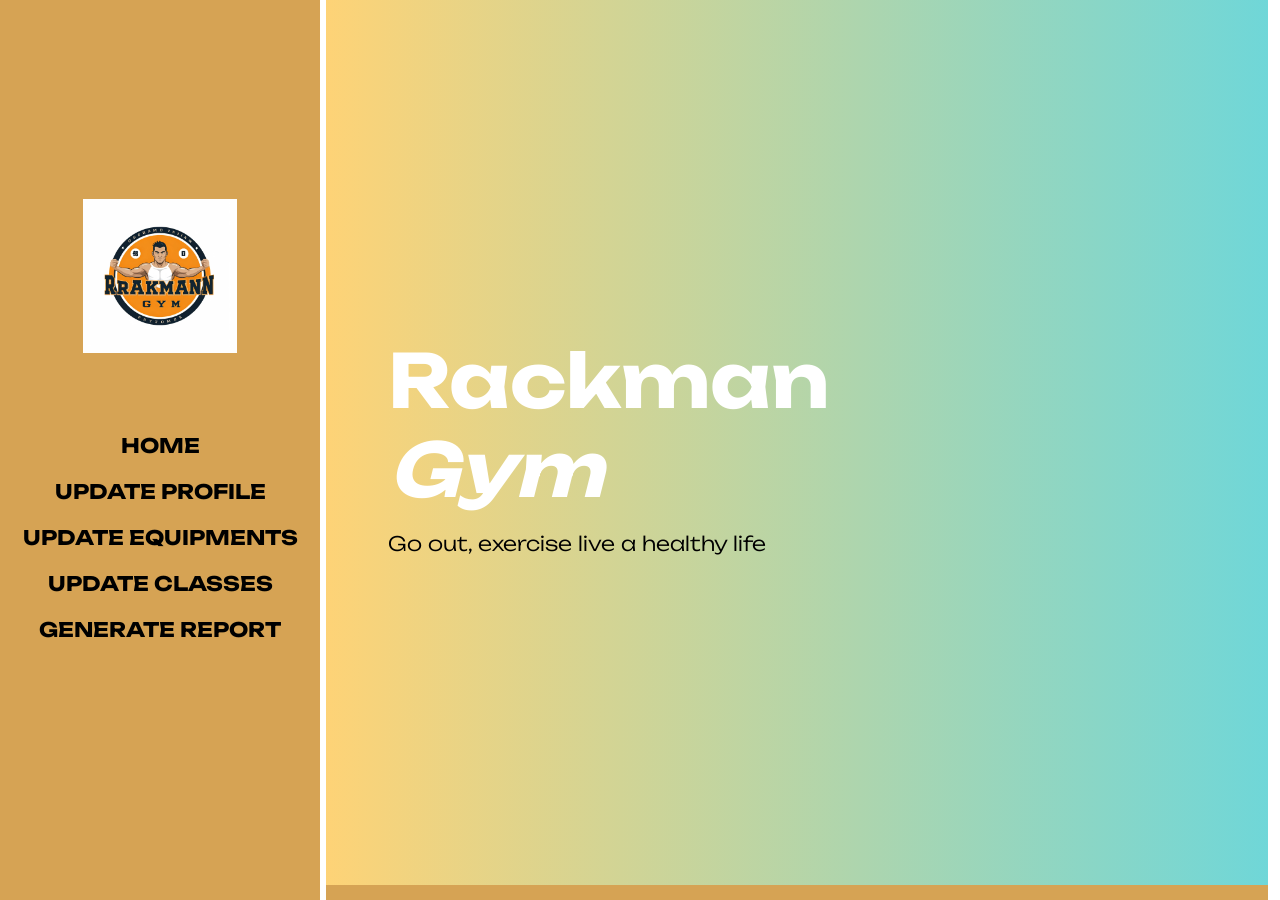
<file: src/main/resources/static/index.html>
<!doctype html>
<html lang="en">
    <head>
        <meta charset="utf-8">
        <meta name="viewport" content="width=device-width, initial-scale=1">

        <meta name="description" content="">
        <meta name="author" content="">

        <title>Gentlemen's Barber Shop - HTML CSS Template</title>

        <!-- CSS FILES -->        
        <link rel="preconnect" href="https://fonts.googleapis.com">
        
        <link rel="preconnect" href="https://fonts.gstatic.com" crossorigin>

        <link href="https://fonts.googleapis.com/css2?family=Unbounded:wght@300;500&display=swap" rel="stylesheet">

        <link href="css/bootstrap.min.css" rel="stylesheet">

        <link href="css/bootstrap-icons.css" rel="stylesheet">

        <link href="css/templatemo-barber-shop.css" rel="stylesheet">

<!--

TemplateMo 585 Barber Shop

https://templatemo.com/tm-585-barber-shop

-->
    </head>
    
    <body>
        <div id="home" style="display: block;">
        <div class="container-fluid">
            <div class="row">

                <button class="navbar-toggler d-md-none collapsed" type="button" data-bs-toggle="collapse" data-bs-target="#sidebarMenu" aria-controls="sidebarMenu" aria-expanded="false" aria-label="Toggle navigation">
                    <span class="navbar-toggler-icon"></span>
                </button>

                <nav id="sidebarMenu" class="col-md-4 col-lg-3 d-md-block sidebar collapse p-0">

                    <div class="position-sticky sidebar-sticky d-flex flex-column justify-content-center align-items-center">
                        <a class="navbar-brand" href="index.html">
                            <img src="images/rackman.jpg" class="logo-image img-fluid" align="">
                        </a>

                        <ul class="nav flex-column">
                            <li class="nav-item">
                                <a class="nav-link click-scroll" href="index.html">Home</a>
                            </li>

                            <li class="nav-item">
                                <a class="nav-link click-scroll" href="UpdateProfile1.html">Update Profile</a>
                            </li>

                            <li class="nav-item">
                                <a class="nav-link click-scroll" href="updateEquipment.html">Update Equipments</a>
                            </li>

                            <li class="nav-item">
                                <a class="nav-link click-scroll" href="updateClasses.html">Update Classes</a>
                            </li>

                            <li class="nav-item">
                                <a class="nav-link click-scroll" href="#section_5">Generate Report</a>
                            </li>
                        </ul>
                    </div>
                </nav>
                
               <div id="right" style="display: block;">
                 <div class="col-md-8 ms-sm-auto col-lg-9 p-0">
                    <section class="hero-section d-flex justify-content-center align-items-center" id="section_1">

                            <div class="container">
                                <div class="row">

                                    <div class="col-lg-8 col-12">
                                        <h1 class="text-white mb-lg-3 mb-4"><strong>Rackman <em>Gym</em></strong></h1>
                                        <p class="text-black">Go out, exercise live a healthy life</p>
                                        <br>
                                        <!--<a class="btn custom-btn custom-border-btn custom-btn-bg-white smoothscroll me-2 mb-2" href="#section_2">About Us</a>

                                        <a class="btn custom-btn smoothscroll mb-2" href="#section_3">What we do</a>-->
                                    </div>
                                </div>
                            </div>
                        </div>
                    </div>
                        <!--
                            <div class="custom-block d-lg-flex flex-column justify-content-center align-items-center">
                                <img src="images/vintage-chair-barbershop.jpg" class="custom-block-image img-fluid" alt="">

                                <h4><strong class="text-white">Hurry Up! Get good haircut.</strong></h4>

                                <a href="#booking-section" class="smoothscroll btn custom-btn custom-btn-italic mt-3">Book a seat</a>
                            </div>-->
                    </section>
        </div>
    </div>
</div>


                 <!--<div class="container">
                         <div class="row">

                            <div class="col-lg-12 col-12 mx-auto">
                                    <h2 class="mb-4">Update Profiles</h2>

                                    <div class="border-bottom pb-3 mb-5">
                                        <p>This page is dedicated to updating profile of either a member, trainer or manager </p>
                                    </div>
                                </div>

                                    <h6 class="mb-5">Meet Babers</h6>

                                        <div class="col-lg-5 col-12 custom-block-bg-overlay-wrap me-lg-5 mb-5 mb-lg-0">
                                            <img src="images/barber/portrait-male-hairdresser-with-scissors.jpg" class="custom-block-bg-overlay-image img-fluid" alt="">

                                            <div class="team-info d-flex align-items-center flex-wrap">
                                                <p class="mb-0">Redo</p>

                                                <ul class="social-icon ms-auto">
                                                    <li class="social-icon-item">
                                                        <a href="#" class="social-icon-link bi-facebook">
                                                        </a>
                                                    </li>

                                                    <li class="social-icon-item">
                                                        <a href="#" class="social-icon-link bi-instagram">
                                                        </a>
                                                    </li>

                                                    <li class="social-icon-item">
                                                        <a href="#" class="social-icon-link bi-whatsapp">
                                                        </a>
                                                    </li>
                                                </ul>
                                            </div>
                                        </div>

                                        <div class="col-lg-5 col-12 custom-block-bg-overlay-wrap mt-4 mt-lg-0 mb-5 mb-lg-0">
                                            <img src="images/barber/portrait-mid-adult-bearded-male-barber-with-folded-arms.jpg" class="custom-block-bg-overlay-image img-fluid" alt="">

                                            <div class="team-info d-flex align-items-center flex-wrap">
                                                <p class="mb-0">Sam</p>

                                                <ul class="social-icon ms-auto">
                                                    <li class="social-icon-item">
                                                        <a href="#" class="social-icon-link bi-facebook">
                                                        </a>
                                                    </li>

                                                    <li class="social-icon-item">
                                                        <a href="#" class="social-icon-link bi-instagram">
                                                        </a>
                                                    </li>
                                                </ul>
                                            </div>
                                </div>

                            </div>
                        </div>
                    -->
                    </section>
                </div>
                
                    

            <!--   
                    <section class="featured-section section-padding">
                        <div class="section-overlay"></div>

                        <div class="container">
                            <div class="row">

                                <div class="col-lg-10 col-12 mx-auto">
                                    <h2 class="mb-3">Get 32% Discount</h2>

                                    <p>on every second week of the month</p>

                                    <strong>Promo Code: BarBerMo</strong>
                                </div>

                            </div>
                        </div>
                    </section>
                -->

    </div><!--
                    <section class="services-section section-padding" id="section_3">
                        <div class="container">
                            <div class="row">

                                <div class="col-lg-12 col-12">
                                    <h2 class="mb-5">Services</h2>
                                </div>

                                <div class="col-lg-6 col-12 mb-4">
                                    <div class="services-thumb">
                                        <img src="images/services/woman-cutting-hair-man-salon.jpg" class="services-image img-fluid" alt="">

                                        <div class="services-info d-flex align-items-end">
                                            <h4 class="mb-0">Hair cut</h4>

                                            <strong class="services-thumb-price">$36.00</strong>
                                        </div>
                                    </div>
                                </div>

                                <div class="col-lg-6 col-12 mb-4">
                                    <div class="services-thumb">
                                        <img src="images/services/hairdresser-grooming-their-client.jpg" class="services-image img-fluid" alt="">

                                        <div class="services-info d-flex align-items-end">
                                            <h4 class="mb-0">Washing</h4>

                                            <strong class="services-thumb-price">$25.00</strong>
                                        </div>
                                    </div>
                                </div>

                                <div class="col-lg-6 col-12 mb-4 mb-lg-0">
                                    <div class="services-thumb">
                                        <img src="images/services/hairdresser-grooming-client.jpg" class="services-image img-fluid" alt="">

                                        <div class="services-info d-flex align-items-end">
                                            <h4 class="mb-0">Shaves</h4>

                                            <strong class="services-thumb-price">$30.00</strong>
                                        </div>
                                    </div>
                                </div>

                                <div class="col-lg-6 col-12">
                                    <div class="services-thumb">
                                        <img src="images/services/boy-getting-haircut-salon-front-view.jpg" class="services-image img-fluid" alt="">

                                        <div class="services-info d-flex align-items-end">
                                            <h4 class="mb-0">Kids</h4>

                                            <strong class="services-thumb-price">$25.00</strong>
                                        </div>
                                    </div>
                                </div>

                            </div>
                        </div>
                    </section>

                    <section class="booking-section section-padding" id="booking-section">
                    <div class="container">
                        <div class="row">

                            <div class="col-lg-10 col-12 mx-auto">
                                <form action="#" method="post" class="custom-form booking-form" id="bb-booking-form" role="form">
                                    <div class="text-center mb-5">
                                        <h2 class="mb-1">Book a seat</h2>

                                        <p>Please fill out the form and we get back to you</p>
                                    </div>

                                    <div class="booking-form-body">
                                        <div class="row">

                                            <div class="col-lg-6 col-12">
                                                <input type="text" name="bb-name" id="bb-name" class="form-control" placeholder="Full name" required>
                                            </div>

                                            <div class="col-lg-6 col-12">
                                                <input type="tel" class="form-control" name="bb-phone" placeholder="Mobile 010-020-0340" pattern="[0-9]{3}-[0-9]{3}-[0-9]{4}" required="">
                                            </div>
                                        
                                            <div class="col-lg-6 col-12">
                                                <input class="form-control" type="time" name="bb-time" value="18:30" />
                                            </div>

                                            <div class="col-lg-6 col-12">
                                                <select class="form-select form-control" name="bb-branch" id="bb-branch" aria-label="Default select example">
                                                    <option selected="">Select Branches</option>
                                                    <option value="Grünberger">Grünberger</option>
                                                    <option value="Behrenstraße">Behrenstraße</option>
                                                    <option value="Weinbergsweg">Weinbergsweg</option>
                                                </select>

                                            </div>
                                            <div class="col-lg-6 col-12">
                                                <input type="date" name="bb-date" id="bb-date" class="form-control" placeholder="Date" required>
                                            </div>

                                            <div class="col-lg-6 col-12">
                                                <input type="number" name="bb-number" id="bb-number" class="form-control" placeholder="Number of People" required>
                                            </div>
                                        </div>

                                        <textarea name="bb-message" rows="3" class="form-control" id="bb-message" placeholder="Comment (Optionals)"></textarea>

                                        <div class="col-lg-4 col-md-10 col-8 mx-auto">
                                            <button type="submit" class="form-control">Submit</button>
                                        </div>
                                    </div>
                                </form>
                        </div>
                    </div>
                </section>


                    <section class="price-list-section section-padding" id="section_4">
                        <div class="container">
                            <div class="row">

                                <div class="col-lg-8 col-12">
                                    <div class="price-list-thumb-wrap">
                                        <div class="mb-4">
                                            <h2 class="mb-2">Price List</h2>

                                            <strong>Starting at $25</strong>
                                        </div>

                                        <div class="price-list-thumb">
                                            <h6 class="d-flex">
                                                Haircut
                                                <span class="price-list-thumb-divider"></span>

                                                <strong>$32.00</strong>
                                            </h6>
                                        </div>

                                        <div class="price-list-thumb">
                                            <h6 class="d-flex">
                                                Beard Trim
                                                <span class="price-list-thumb-divider"></span>

                                                <strong>$26.00</strong>
                                            </h6>
                                        </div>

                                        <div class="price-list-thumb">
                                            <h6 class="d-flex">
                                                Razor Cut
                                                <span class="price-list-thumb-divider"></span>

                                                <strong>$36.00</strong>
                                            </h6>
                                        </div>

                                        <div class="price-list-thumb">
                                            <h6 class="d-flex">
                                                Shaves
                                                <span class="price-list-thumb-divider"></span>

                                                <strong>$30.00</strong>
                                            </h6>
                                        </div>

                                        <div class="price-list-thumb">
                                            <h6 class="d-flex">
                                                Styling / Color
                                                <span class="price-list-thumb-divider"></span>

                                                <strong>$25.00</strong>
                                            </h6>
                                        </div>
                                    </div>
                                </div>

                                <div class="col-lg-4 col-12 custom-block-bg-overlay-wrap mt-5 mb-5 mb-lg-0 mt-lg-0 pt-3 pt-lg-0">
                                    <img src="images/vintage-chair-barbershop.jpg" class="custom-block-bg-overlay-image img-fluid" alt="">
                                </div>

                            </div>
                        </div>
                    </section>


                <section class="contact-section" id="section_5">
                    <div class="section-padding section-bg">
                        <div class="container">
                            <div class="row">   

                                <div class="col-lg-8 col-12 mx-auto">
                                    <h2 class="text-center">Say hello</h2>
                                </div>
                            </div>
                        </div>
                    </div>

                    <div class="section-padding">
                        <div class="container">
                            <div class="row">

                                <div class="col-lg-6 col-12">
                                    <h5 class="mb-3"><strong>Contact</strong> Information</h5>

                                    <p class="text-white d-flex mb-1">
                                        <a href="tel: 120-240-3600" class="site-footer-link">
                                            (+49) 
                                            120-240-3600
                                        </a>
                                    </p>

                                    <p class="text-white d-flex">
                                        <a href="mailto:info@yourgmail.com" class="site-footer-link">
                                            hello@barber.beauty
                                        </a>
                                    </p>

                                    <ul class="social-icon">
                                        <li class="social-icon-item">
                                            <a href="#" class="social-icon-link bi-facebook">
                                            </a>
                                        </li>
            
                                        <li class="social-icon-item">
                                            <a href="#" class="social-icon-link bi-twitter">
                                            </a>
                                        </li>
            
                                        <li class="social-icon-item">
                                            <a href="#" class="social-icon-link bi-instagram">
                                            </a>
                                        </li>

                                        <li class="social-icon-item">
                                            <a href="#" class="social-icon-link bi-youtube">
                                            </a>
                                        </li>

                                        <li class="social-icon-item">
                                            <a href="#" class="social-icon-link bi-whatsapp">
                                            </a>
                                        </li>
                                    </ul>
                                </div>

                                <div class="col-lg-5 col-12 contact-block-wrap mt-5 mt-lg-0 pt-4 pt-lg-0 mx-auto">
                                    <div class="contact-block">
                                        <h6 class="mb-0">
                                            <i class="custom-icon bi-shop me-3"></i>

                                            <strong>Open Daily</strong>

                                            <span class="ms-auto">10:00 AM - 8:00 PM</span>
                                        </h6>
                                    </div>
                                </div>

                                <div class="col-lg-12 col-12 mx-auto mt-5 pt-5">
                                    <iframe class="google-map" src="https://www.google.com/maps/embed?pb=!1m18!1m12!1m3!1d7702.122299518348!2d13.396786616231472!3d52.531268574169616!2m3!1f0!2f0!3f0!3m2!1i1024!2i768!4f13.1!3m3!1m2!1s0x47a85180d9075183%3A0xbba8c62c3dc41a7d!2sBarbabella%20Barbershop!5e1!3m2!1sen!2sth!4v1673886261201!5m2!1sen!2sth" width="100%" height="300" style="border:0;" allowfullscreen="" loading="lazy" referrerpolicy="no-referrer-when-downgrade"></iframe>
                                </div>

                            </div>
                        </div>
                    </div>
                </section>

                <footer class="site-footer">
                    <div class="container">
                        <div class="row">

                            <div class="col-lg-12 col-12">
                                <h4 class="site-footer-title mb-4">Our Branches</h4>
                            </div>

                            <div class="col-lg-4 col-md-6 col-11">
                                <div class="site-footer-thumb">
                                    <strong class="mb-1">Grünberger</strong>

                                    <p>Grünberger Str. 31, 10245 Berlin, Germany</p>
                                </div>
                            </div>

                            <div class="col-lg-4 col-md-6 col-11">
                                <div class="site-footer-thumb">
                                    <strong class="mb-1">Behrenstraße</strong>

                                    <p>Behrenstraße 27, 10117 Berlin, Germany</p>
                                </div>
                            </div>

                            <div class="col-lg-4 col-md-6 col-11">
                                <strong class="mb-1">Weinbergsweg</strong>

                                <p>Weinbergsweg 23, 10119 Berlin, Germany</p>
                            </div>
                        </div>
                    </div>

                    <div class="site-footer-bottom">
                        <div class="container">
                            <div class="row align-items-center">

                                <div class="col-lg-8 col-12 mt-4">
                                    <p class="copyright-text mb-0">Copyright © 2036 Barber Shop 
                                    - Design: <a href="https://templatemo.com" rel="nofollow" target="_blank">TemplateMo</a></p>
                                </div>

                                <div class="col-lg-2 col-md-3 col-3 mt-lg-4 ms-auto">
                                    <a href="#section_1" class="back-top-icon smoothscroll" title="Back Top">
                                        <i class="bi-arrow-up-circle"></i>
                                    </a>
                                </div>

                            </div>
                        </div>
                    </div>
                </footer>
            </div>
-->
        <!-- JAVASCRIPT FILES --><!--
        <script src="js/jquery.min.js"></script>
        <script src="js/bootstrap.min.js"></script>
        <script src="js/click-scroll.js"></script>
        <script src="js/custom.js"></script>
    -->
    </body>
</html>
</file>
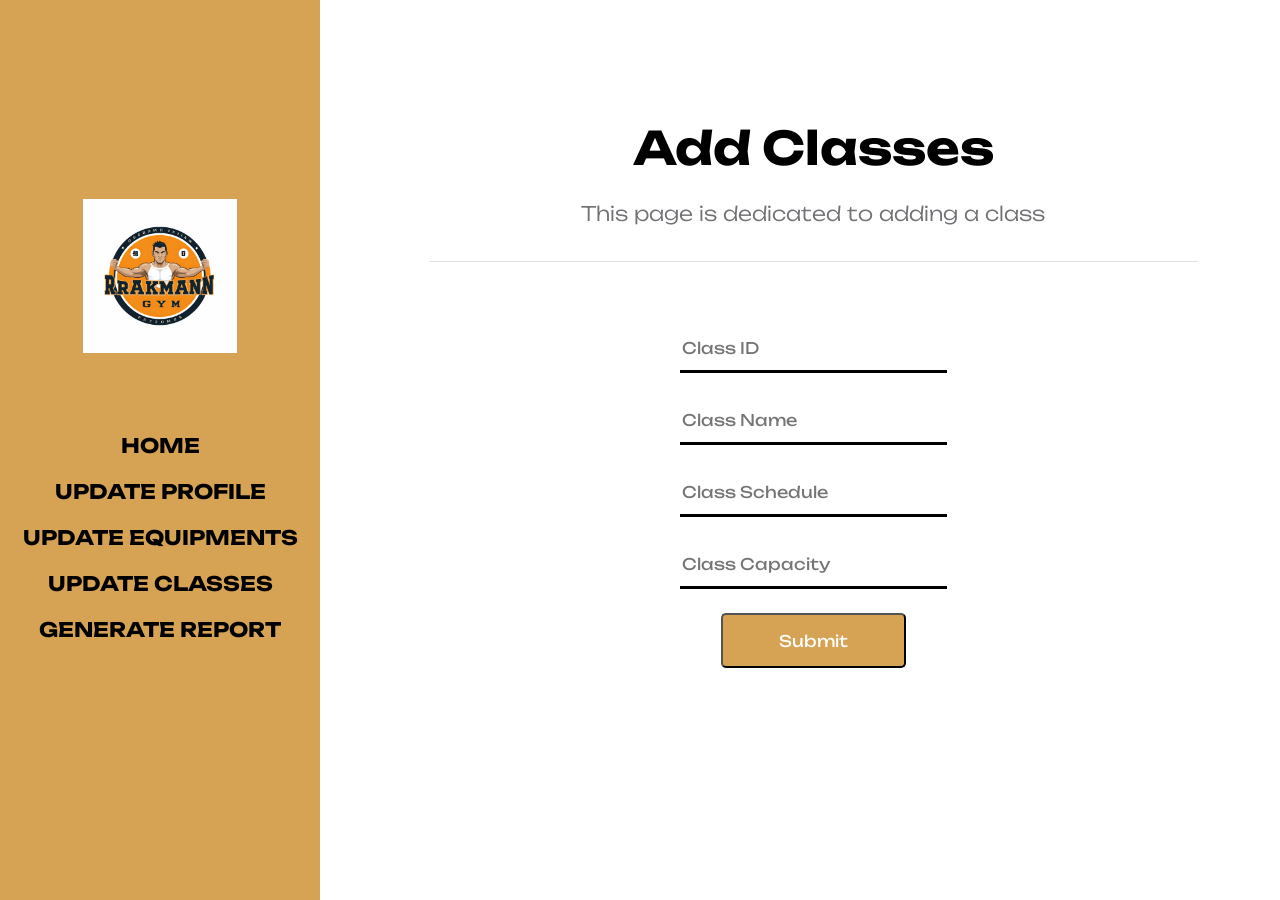
<file: src/main/resources/static/addClass.html>
<!DOCTYPE html>
<html lang="en">
<head>
    <meta charset="UTF-8">
    <meta name="viewport" content="width=device-width, initial-scale=1.0">
    <title>Document</title>
    <link rel="preconnect" href="https://fonts.googleapis.com">
        
        <link rel="preconnect" href="https://fonts.gstatic.com" crossorigin>

        <link href="https://fonts.googleapis.com/css2?family=Unbounded:wght@300;500&display=swap" rel="stylesheet">

        <link href="css/bootstrap.min.css" rel="stylesheet">


        <link href="css/templatemo-barber-shop.css" rel="stylesheet">
</head>
<body>
    <div id="home" style="display: block;">
        <div class="container-fluid">
            <div class="row">

                <button class="navbar-toggler d-md-none collapsed" type="button" data-bs-toggle="collapse" data-bs-target="#sidebarMenu" aria-controls="sidebarMenu" aria-expanded="false" aria-label="Toggle navigation">
                    <span class="navbar-toggler-icon"></span>
                </button>

                <nav id="sidebarMenu" class="col-md-4 col-lg-3 d-md-block sidebar collapse p-0">

                    <div class="position-sticky sidebar-sticky d-flex flex-column justify-content-center align-items-center">
                        <a class="navbar-brand" href="index.html">
                            <img src="images/rackman.jpg" class="logo-image img-fluid" align="">
                        </a>

                        <ul class="nav flex-column">
                            <li class="nav-item">
                                <a class="nav-link click-scroll" href="index.html">Home</a>
                            </li>

                            <li class="nav-item">
                                <a class="nav-link click-scroll" href="UpdateProfile1.html">Update Profile</a>
                            </li>

                            <li class="nav-item">
                                <a class="nav-link click-scroll" href="updateEquipment.html">Update Equipments</a>
                            </li>

                            <li class="nav-item">
                                <a class="nav-link click-scroll" href="updateClasses.html">Update Classes</a>
                            </li>

                            <li class="nav-item">
                                <a class="nav-link click-scroll" href="#section_5">Generate Report</a>
                            </li>
                        </ul>
                    </div>
                </nav>

                <div id="update" style="display: block;">
                    <section class="about-section section-padding" id="section_3">
                        <div class="container1">
                            <div class="row">
            
                                <div class="col-lg-12 col-12 mx-auto">
                                        <h2 class="mb-4">Add Classes</h2>
            
                                        <div class="border-bottom pb-3 mb-5">
                                            <p>This page is dedicated to adding a class </p>
                                        </div>
                <div class="add">
                    <input type="text" id="classID" class="inner" placeholder="Class ID"><br><br>
                    <input type="text" id="className" class="inner" placeholder="Class Name"><br><br>
                    <input type="text" id="classScedule" class="inner" placeholder="Class Schedule"><br><br>
                    <input type="text" id="classCapacity" class="inner" placeholder="Class Capacity"><br><br>
                    <button id="addButton" class="button" style="background-color: #d6a354; color: white;">Submit</button>
                </div>

    </div>
    
</body>
</html>
</file>
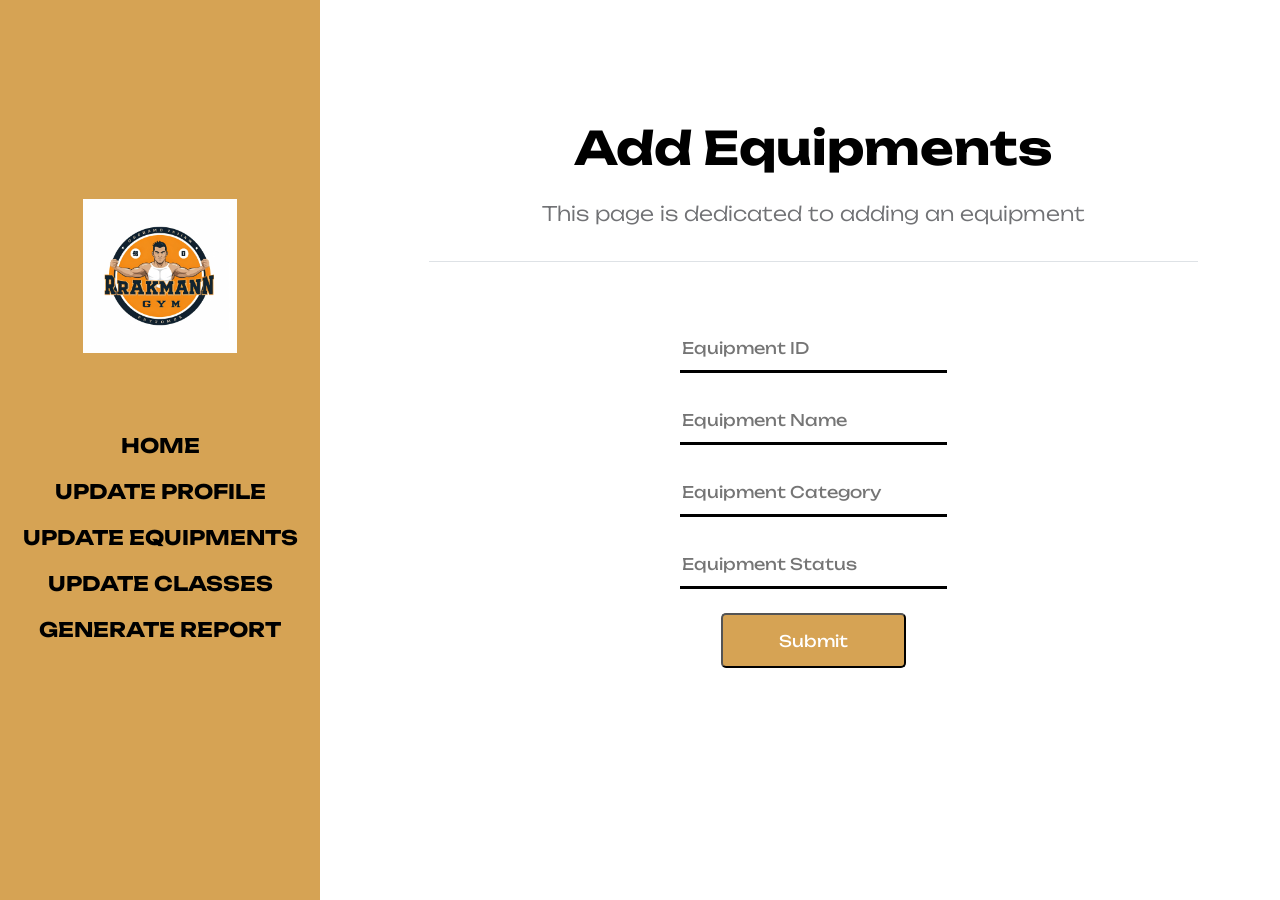
<file: src/main/resources/static/addEquipment.html>
<!DOCTYPE html>
<html lang="en">
<head>
    <meta charset="UTF-8">
    <meta name="viewport" content="width=device-width, initial-scale=1.0">
    <title>Document</title>
    <link rel="preconnect" href="https://fonts.googleapis.com">
        
        <link rel="preconnect" href="https://fonts.gstatic.com" crossorigin>

        <link href="https://fonts.googleapis.com/css2?family=Unbounded:wght@300;500&display=swap" rel="stylesheet">

        <link href="css/bootstrap.min.css" rel="stylesheet">


        <link href="css/templatemo-barber-shop.css" rel="stylesheet">
</head>
<body>
    <div id="home" style="display: block;">
        <div class="container-fluid">
            <div class="row">

                <button class="navbar-toggler d-md-none collapsed" type="button" data-bs-toggle="collapse" data-bs-target="#sidebarMenu" aria-controls="sidebarMenu" aria-expanded="false" aria-label="Toggle navigation">
                    <span class="navbar-toggler-icon"></span>
                </button>

                <nav id="sidebarMenu" class="col-md-4 col-lg-3 d-md-block sidebar collapse p-0">

                    <div class="position-sticky sidebar-sticky d-flex flex-column justify-content-center align-items-center">
                        <a class="navbar-brand" href="index.html">
                            <img src="images/rackman.jpg" class="logo-image img-fluid" align="">
                        </a>

                        <ul class="nav flex-column">
                            <li class="nav-item">
                                <a class="nav-link click-scroll" href="index.html">Home</a>
                            </li>

                            <li class="nav-item">
                                <a class="nav-link click-scroll" href="UpdateProfile1.html">Update Profile</a>
                            </li>

                            <li class="nav-item">
                                <a class="nav-link click-scroll" href="updateEquipment.html">Update Equipments</a>
                            </li>

                            <li class="nav-item">
                                <a class="nav-link click-scroll" href="updateClasses.html">Update Classes</a>
                            </li>

                            <li class="nav-item">
                                <a class="nav-link click-scroll" href="#section_5">Generate Report</a>
                            </li>
                        </ul>
                    </div>
                </nav>

                <div id="update" style="display: block;">
                    <section class="about-section section-padding" id="section_3">
                        <div class="container1">
                            <div class="row">
            
                                <div class="col-lg-12 col-12 mx-auto">
                                        <h2 class="mb-4">Add Equipments</h2>
            
                                        <div class="border-bottom pb-3 mb-5">
                                            <p>This page is dedicated to adding an equipment </p>
                                        </div>
                <div class="add">
                    <input type="text" id="equID" class="inner" placeholder="Equipment ID"><br><br>
                    <input type="text" id="equName" class="inner" placeholder="Equipment Name"><br><br>
                    <input type="text" id="equCategory" class="inner" placeholder="Equipment Category"><br><br>
                    <input type="text" id="equStatus" class="inner" placeholder="Equipment Status"><br><br>
                    <button id="addButton" class="button" style="background-color: #d6a354; color: white;">Submit</button>
                </div>

    </div>
    
</body>
</html>
</file>
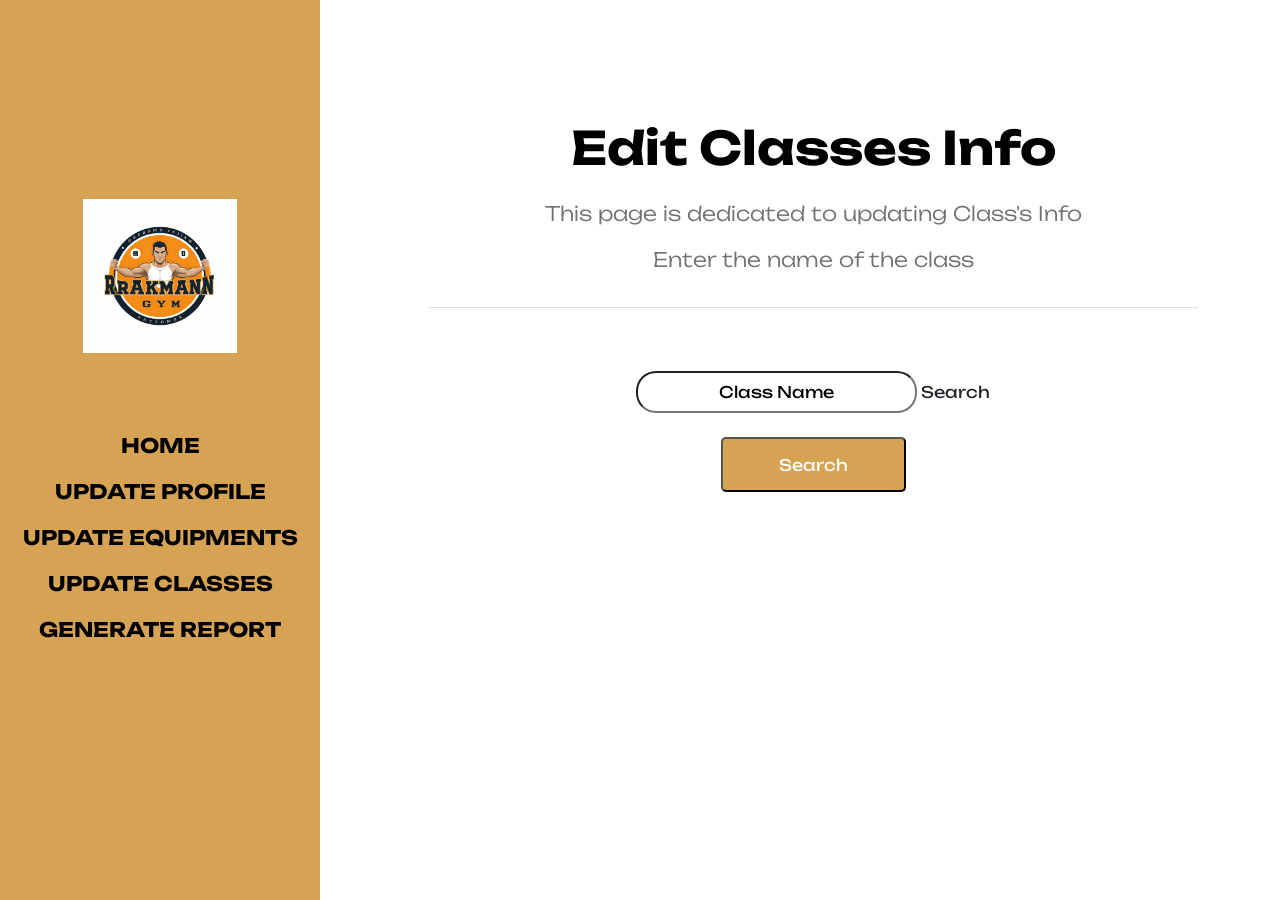
<file: src/main/resources/static/editClass.html>
<!DOCTYPE html>
<html lang="en">
<head>
    <meta charset="UTF-8">
    <meta name="viewport" content="width=device-width, initial-scale=1.0">
    <title>Document</title>
    <link rel="preconnect" href="https://fonts.googleapis.com">
        
        <link rel="preconnect" href="https://fonts.gstatic.com" crossorigin>

        <link href="https://fonts.googleapis.com/css2?family=Unbounded:wght@300;500&display=swap" rel="stylesheet">

        <link href="css/bootstrap.min.css" rel="stylesheet">


        <link href="css/templatemo-barber-shop.css" rel="stylesheet">
</head>
<body>
    <div id="home" style="display: block;">
        <div class="container-fluid">
            <div class="row">

                <button class="navbar-toggler d-md-none collapsed" type="button" data-bs-toggle="collapse" data-bs-target="#sidebarMenu" aria-controls="sidebarMenu" aria-expanded="false" aria-label="Toggle navigation">
                    <span class="navbar-toggler-icon"></span>
                </button>

                <nav id="sidebarMenu" class="col-md-4 col-lg-3 d-md-block sidebar collapse p-0">

                    <div class="position-sticky sidebar-sticky d-flex flex-column justify-content-center align-items-center">
                        <a class="navbar-brand" href="index.html">
                            <img src="images/rackman.jpg" class="logo-image img-fluid" align="">
                        </a>

                        <ul class="nav flex-column">
                            <li class="nav-item">
                                <a class="nav-link click-scroll" href="index.html">Home</a>
                            </li>

                            <li class="nav-item">
                                <a class="nav-link click-scroll" href="UpdateProfile1.html">Update Profile</a>
                            </li>

                            <li class="nav-item">
                                <a class="nav-link click-scroll" href="updateEquipment.html">Update Equipments</a>
                            </li>

                            <li class="nav-item">
                                <a class="nav-link click-scroll" href="updateClasses.html">Update Classes</a>
                            </li>

                            <li class="nav-item">
                                <a class="nav-link click-scroll" href="#section_5">Generate Report</a>
                            </li>
                        </ul>
                    </div>
                </nav>

                <div id="update" style="display: block;">
                    <section class="about-section section-padding" id="section_3">
                        <div class="container1">
                            <div class="row">
            
                                <div class="col-lg-12 col-12 mx-auto">
                                        <h2 class="mb-4">Edit Classes Info</h2>
            
                                        <div class="border-bottom pb-3 mb-5">
                                            <p>This page is dedicated to updating Class's Info </p>
                                            <p id="ptag" style="display: block;">Enter the name of the class</p>
                                            <p id="pforEdit" style="display: none;">Change the class info you wanted to edit </p>
                                        </div>
                <div class="add" id="removable" style="display: block;">
                    <input type="text" id="SearchClassName" value="Class Name">
                    <label for="SearchClassName">Search</label><br><br><!--Ifnot found window.alert()-->
                    <button id="addButton" class="button" style="background-color: #d6a354; color: white;">Search</button>
                </div>
                <div class="add" id="editHidden" style="display: none;">
                    <input type="text" id="classID" class="inner" placeholder="Class ID"><br><br>
                    <input type="text" id="className" class="inner" placeholder="Class Name"><br><br>
                    <input type="text" id="classScedule" class="inner" placeholder="Class Schedule"><br><br>
                    <input type="text" id="classCapacity" class="inner" placeholder="Class Capacity"><br><br>
                    <button id="addButton" class="button" style="background-color: #d6a354; color: white;">Submit</button>
                </div>


    </div>
    
</body>
</html>
</file>
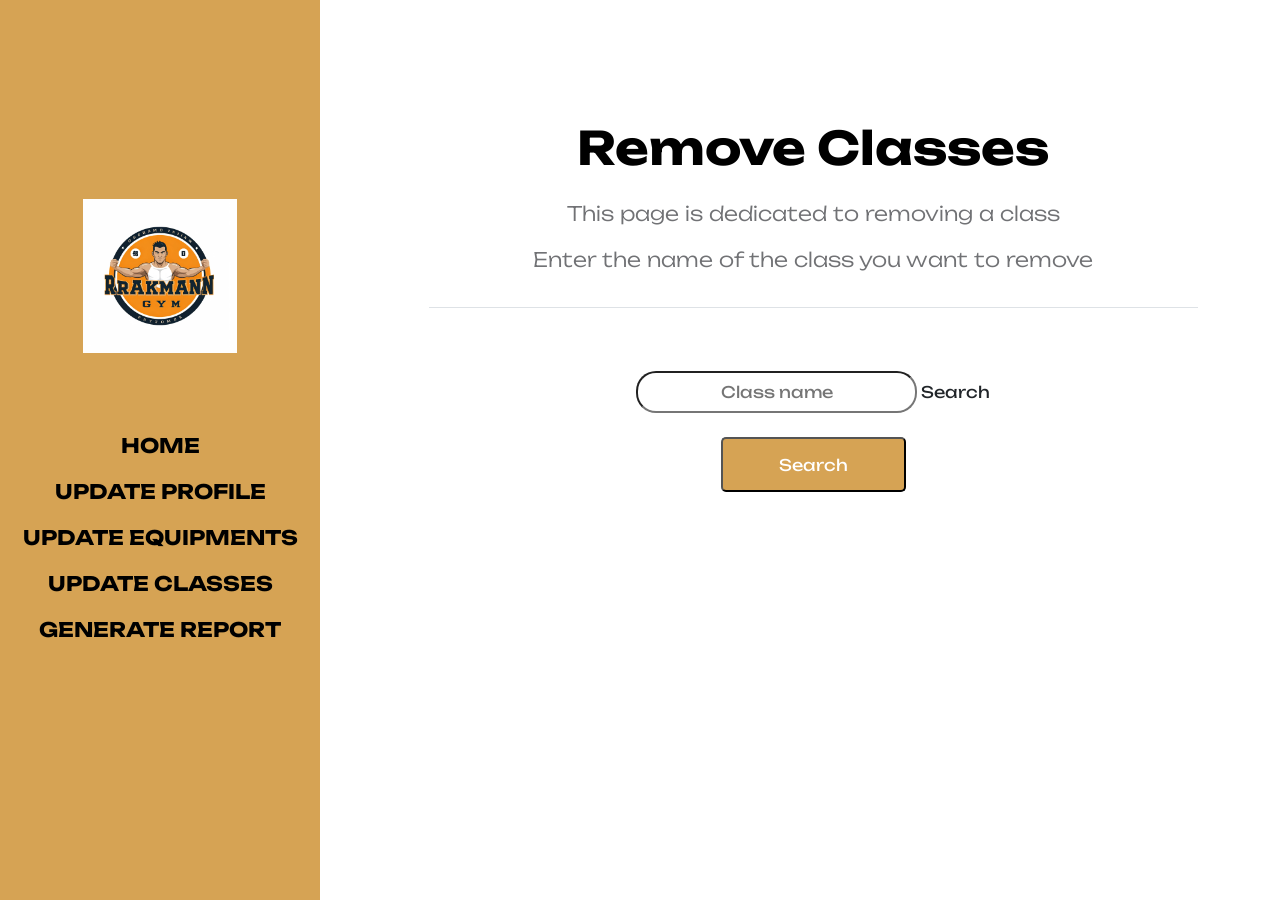
<file: src/main/resources/static/removeClass.html>
<!DOCTYPE html>
<html lang="en">
<head>
    <meta charset="UTF-8">
    <meta name="viewport" content="width=device-width, initial-scale=1.0">
    <title>Document</title>
    <link rel="preconnect" href="https://fonts.googleapis.com">
        
        <link rel="preconnect" href="https://fonts.gstatic.com" crossorigin>

        <link href="https://fonts.googleapis.com/css2?family=Unbounded:wght@300;500&display=swap" rel="stylesheet">

        <link href="css/bootstrap.min.css" rel="stylesheet">


        <link href="css/templatemo-barber-shop.css" rel="stylesheet">
</head>
<body>
    <div id="home" style="display: block;">
        <div class="container-fluid">
            <div class="row">

                <button class="navbar-toggler d-md-none collapsed" type="button" data-bs-toggle="collapse" data-bs-target="#sidebarMenu" aria-controls="sidebarMenu" aria-expanded="false" aria-label="Toggle navigation">
                    <span class="navbar-toggler-icon"></span>
                </button>

                <nav id="sidebarMenu" class="col-md-4 col-lg-3 d-md-block sidebar collapse p-0">

                    <div class="position-sticky sidebar-sticky d-flex flex-column justify-content-center align-items-center">
                        <a class="navbar-brand" href="index.html">
                            <img src="images/rackman.jpg" class="logo-image img-fluid" align="">
                        </a>

                        <ul class="nav flex-column">
                            <li class="nav-item">
                                <a class="nav-link click-scroll" href="index.html">Home</a>
                            </li>

                            <li class="nav-item">
                                <a class="nav-link click-scroll" href="UpdateProfile1.html">Update Profile</a>
                            </li>

                            <li class="nav-item">
                                <a class="nav-link click-scroll" href="updateEquipment.html">Update Equipments</a>
                            </li>

                            <li class="nav-item">
                                <a class="nav-link click-scroll" href="updateClasses.html">Update Classes</a>
                            </li>

                            <li class="nav-item">
                                <a class="nav-link click-scroll" href="#section_5">Generate Report</a>
                            </li>
                        </ul>
                    </div>
                </nav>

                <div id="update" style="display: block;">
                    <section class="about-section section-padding" id="section_3">
                        <div class="container1">
                            <div class="row">
            
                                <div class="col-lg-12 col-12 mx-auto">
                                        <h2 class="mb-4">Remove Classes</h2>
            
                                        <div class="border-bottom pb-3 mb-5">
                                            <p>This page is dedicated to removing a class </p>
                                            <p>Enter the name of the class you want to remove</p>
                                        </div>
                <div class="add" id="removable">
                    <input type="text" id="SearchClassName" placeholder="Class name">
                    <label for="SearchClassName">Search</label><br><br>
                    <button id="addButton" class="button" style="background-color: #d6a354; color: white;">Search</button>
                </div>


    </div>
    
</body>
</html>
</file>
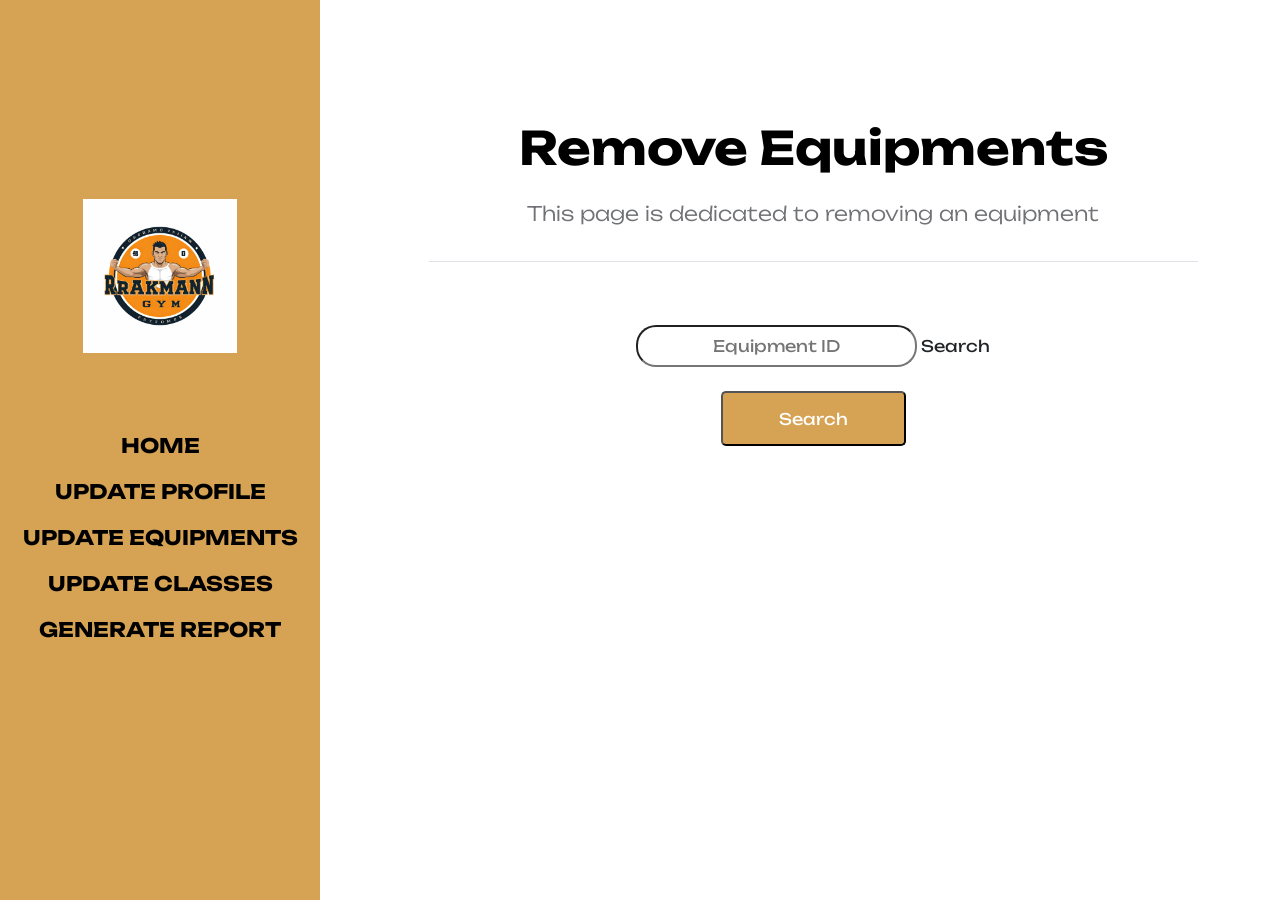
<file: src/main/resources/static/removeEquipment.html>
<!DOCTYPE html>
<html lang="en">
<head>
    <meta charset="UTF-8">
    <meta name="viewport" content="width=device-width, initial-scale=1.0">
    <title>Document</title>
    <link rel="preconnect" href="https://fonts.googleapis.com">
        
        <link rel="preconnect" href="https://fonts.gstatic.com" crossorigin>

        <link href="https://fonts.googleapis.com/css2?family=Unbounded:wght@300;500&display=swap" rel="stylesheet">

        <link href="css/bootstrap.min.css" rel="stylesheet">


        <link href="css/templatemo-barber-shop.css" rel="stylesheet">
</head>
<body>
    <div id="home" style="display: block;">
        <div class="container-fluid">
            <div class="row">

                <button class="navbar-toggler d-md-none collapsed" type="button" data-bs-toggle="collapse" data-bs-target="#sidebarMenu" aria-controls="sidebarMenu" aria-expanded="false" aria-label="Toggle navigation">
                    <span class="navbar-toggler-icon"></span>
                </button>

                <nav id="sidebarMenu" class="col-md-4 col-lg-3 d-md-block sidebar collapse p-0">

                    <div class="position-sticky sidebar-sticky d-flex flex-column justify-content-center align-items-center">
                        <a class="navbar-brand" href="index.html">
                            <img src="images/rackman.jpg" class="logo-image img-fluid" align="">
                        </a>

                        <ul class="nav flex-column">
                            <li class="nav-item">
                                <a class="nav-link click-scroll" href="index.html">Home</a>
                            </li>

                            <li class="nav-item">
                                <a class="nav-link click-scroll" href="UpdateProfile1.html">Update Profile</a>
                            </li>

                            <li class="nav-item">
                                <a class="nav-link click-scroll" href="updateEquipment.html">Update Equipments</a>
                            </li>

                            <li class="nav-item">
                                <a class="nav-link click-scroll" href="updateClasses.html">Update Classes</a>
                            </li>

                            <li class="nav-item">
                                <a class="nav-link click-scroll" href="#section_5">Generate Report</a>
                            </li>
                        </ul>
                    </div>
                </nav>

                <div id="update" style="display: block;">
                    <section class="about-section section-padding" id="section_3">
                        <div class="container1">
                            <div class="row">
            
                                <div class="col-lg-12 col-12 mx-auto">
                                        <h2 class="mb-4">Remove Equipments</h2>
            
                                        <div class="border-bottom pb-3 mb-5">
                                            <p>This page is dedicated to removing an equipment </p>
                                        </div>
                <div class="add" id="removable">
                    <input type="text" id="SearchEquID" placeholder="Equipment ID">
                    <label for="SearchEquID">Search</label><br><br>
                    <button type="button" id="addButton" class="button" style="background-color: #d6a354; color: white;">Search</button>
                </div>


    </div>
    <script src="js/index.js"></script>
</body>
</html>
</file>
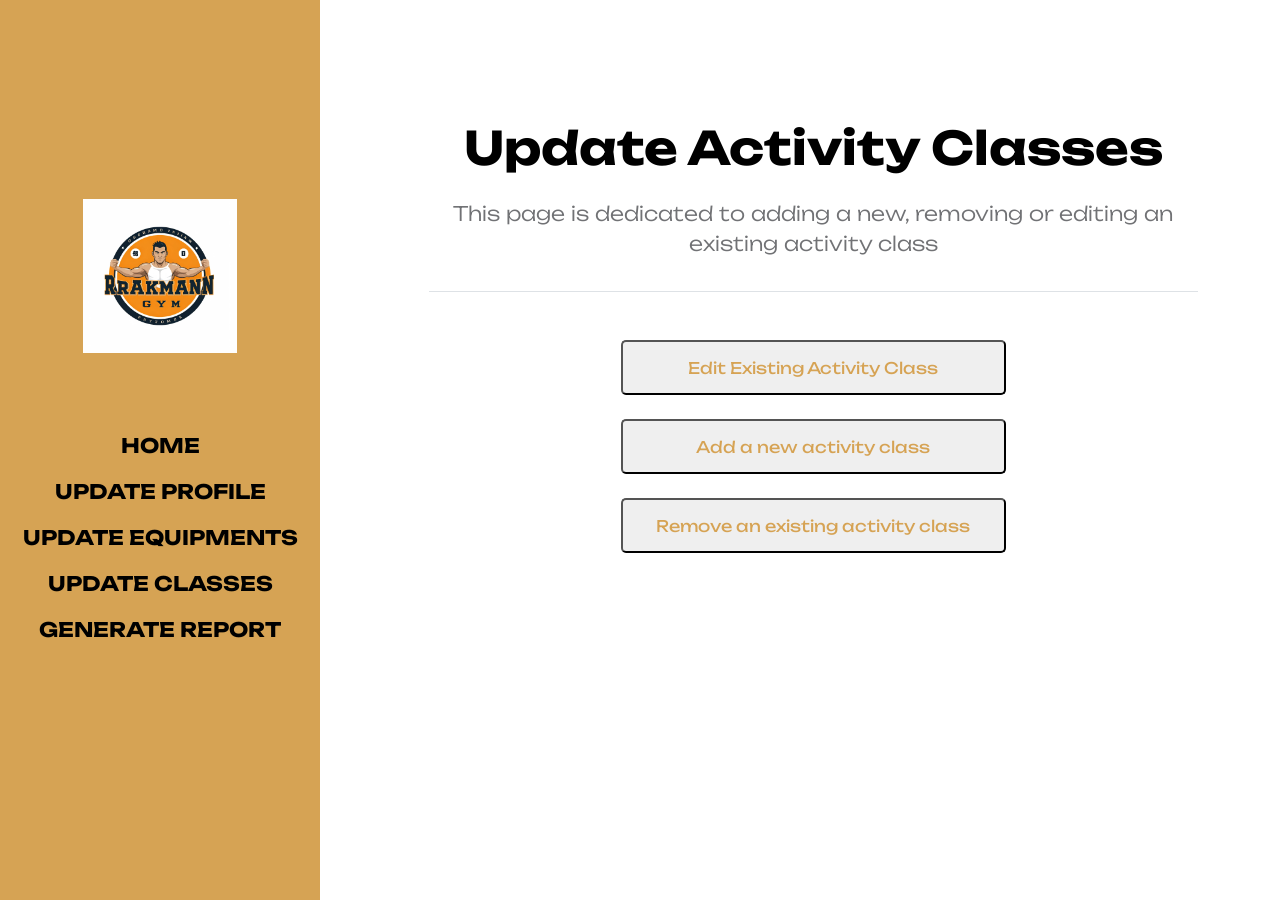
<file: src/main/resources/static/updateClasses.html>
<!DOCTYPE html>
<html lang="en">
<head>
    <meta charset="UTF-8">
    <meta name="viewport" content="width=device-width, initial-scale=1.0">
    <title>Document</title>
    <link rel="preconnect" href="https://fonts.googleapis.com">
        
        <link rel="preconnect" href="https://fonts.gstatic.com" crossorigin>

        <link href="https://fonts.googleapis.com/css2?family=Unbounded:wght@300;500&display=swap" rel="stylesheet">

        <link href="css/bootstrap.min.css" rel="stylesheet">


        <link href="css/templatemo-barber-shop.css" rel="stylesheet">
</head>
<body>
    <div id="home" style="display: block;">
        <div class="container-fluid">
            <div class="row">

                <button class="navbar-toggler d-md-none collapsed" type="button" data-bs-toggle="collapse" data-bs-target="#sidebarMenu" aria-controls="sidebarMenu" aria-expanded="false" aria-label="Toggle navigation">
                    <span class="navbar-toggler-icon"></span>
                </button>

                <nav id="sidebarMenu" class="col-md-4 col-lg-3 d-md-block sidebar collapse p-0">

                    <div class="position-sticky sidebar-sticky d-flex flex-column justify-content-center align-items-center">
                        <a class="navbar-brand" href="index.html">
                            <img src="images/rackman.jpg" class="logo-image img-fluid" align="">
                        </a>

                        <ul class="nav flex-column">
                            <li class="nav-item">
                                <a class="nav-link click-scroll" href="index.html">Home</a>
                            </li>

                            <li class="nav-item">
                                <a class="nav-link click-scroll" href="UpdateProfile1.html">Update Profile</a>
                            </li>

                            <li class="nav-item">
                                <a class="nav-link click-scroll" href="updateEquipment.html">Update Equipments</a>
                            </li>

                            <li class="nav-item">
                                <a class="nav-link click-scroll" href="updateClasses.html">Update Classes</a>
                            </li>

                            <li class="nav-item">
                                <a class="nav-link click-scroll" href="#section_5">Generate Report</a>
                            </li>
                        </ul>
                    </div>
                </nav>

                <div id="update" style="display: block;">
                    <section class="about-section section-padding" id="section_4">
                        <div class="container1">
                            <div class="row">
            
                                <div class="col-lg-12 col-12 mx-auto">
                                        <h2 class="mb-4">Update Activity Classes</h2>
            
                                        <div class="border-bottom pb-3 mb-5">
                                            <p>This page is dedicated to adding a new, removing or editing an existing activity class </p>
                                        </div>

                                        <button id="edit" class="button"><a href="editclass.html">Edit Existing Activity Class</a></button><br><br>
                                        <button id="add" class="button"><a href="addclass.html">Add a new activity class</a></button><br><br>
                                        <button id="remove" class="button"><a href="removeclass.html">Remove an existing activity class</a></button><br><br>

    </div>
    
</body>
</html>
</file>
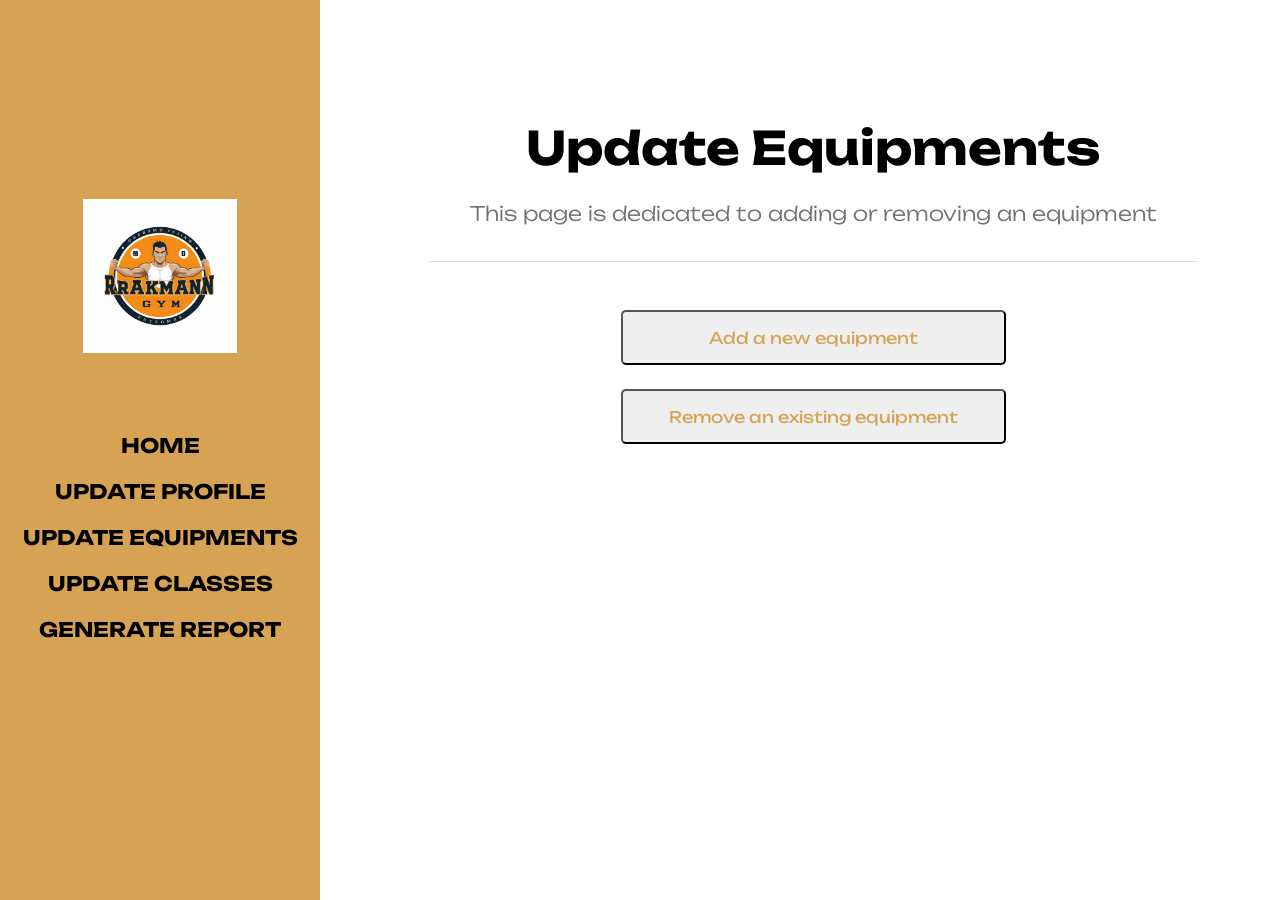
<file: src/main/resources/static/updateEquipment.html>
<!DOCTYPE html>
<html lang="en">
<head>
    <meta charset="UTF-8">
    <meta name="viewport" content="width=device-width, initial-scale=1.0">
    <title>Document</title>
    <link rel="preconnect" href="https://fonts.googleapis.com">
        
        <link rel="preconnect" href="https://fonts.gstatic.com" crossorigin>

        <link href="https://fonts.googleapis.com/css2?family=Unbounded:wght@300;500&display=swap" rel="stylesheet">

        <link href="css/bootstrap.min.css" rel="stylesheet">


        <link href="css/templatemo-barber-shop.css" rel="stylesheet">
</head>
<body>
    <div id="home" style="display: block;">
        <div class="container-fluid">
            <div class="row">

                <button class="navbar-toggler d-md-none collapsed" type="button" data-bs-toggle="collapse" data-bs-target="#sidebarMenu" aria-controls="sidebarMenu" aria-expanded="false" aria-label="Toggle navigation">
                    <span class="navbar-toggler-icon"></span>
                </button>

                <nav id="sidebarMenu" class="col-md-4 col-lg-3 d-md-block sidebar collapse p-0">

                    <div class="position-sticky sidebar-sticky d-flex flex-column justify-content-center align-items-center">
                        <a class="navbar-brand" href="index.html">
                            <img src="images/rackman.jpg" class="logo-image img-fluid" align="">
                        </a>

                        <ul class="nav flex-column">
                            <li class="nav-item">
                                <a class="nav-link click-scroll" href="index.html">Home</a>
                            </li>

                            <li class="nav-item">
                                <a class="nav-link click-scroll" href="UpdateProfile1.html">Update Profile</a>
                            </li>

                            <li class="nav-item">
                                <a class="nav-link click-scroll" href="updateEquipment.html">Update Equipments</a>
                            </li>

                            <li class="nav-item">
                                <a class="nav-link click-scroll" href="updateClasses.html">Update Classes</a>
                            </li>

                            <li class="nav-item">
                                <a class="nav-link click-scroll" href="#section_5">Generate Report</a>
                            </li>
                        </ul>
                    </div>
                </nav>

                <div id="update" style="display: block;">
                    <section class="about-section section-padding" id="section_3">
                        <div class="container1">
                            <div class="row">
            
                                <div class="col-lg-12 col-12 mx-auto">
                                        <h2 class="mb-4">Update Equipments</h2>
            
                                        <div class="border-bottom pb-3 mb-5">
                                            <p>This page is dedicated to adding or removing an equipment </p>
                                        </div>

            <button id="add" class="button"><a href="addEquipment.html">Add a new equipment</a></button><br><br>
            <button id="remove" class="button"><a href="removeEquipment.html">Remove an existing equipment </a></button><br><br>

    </div>
    
</body>
</html>
</file>
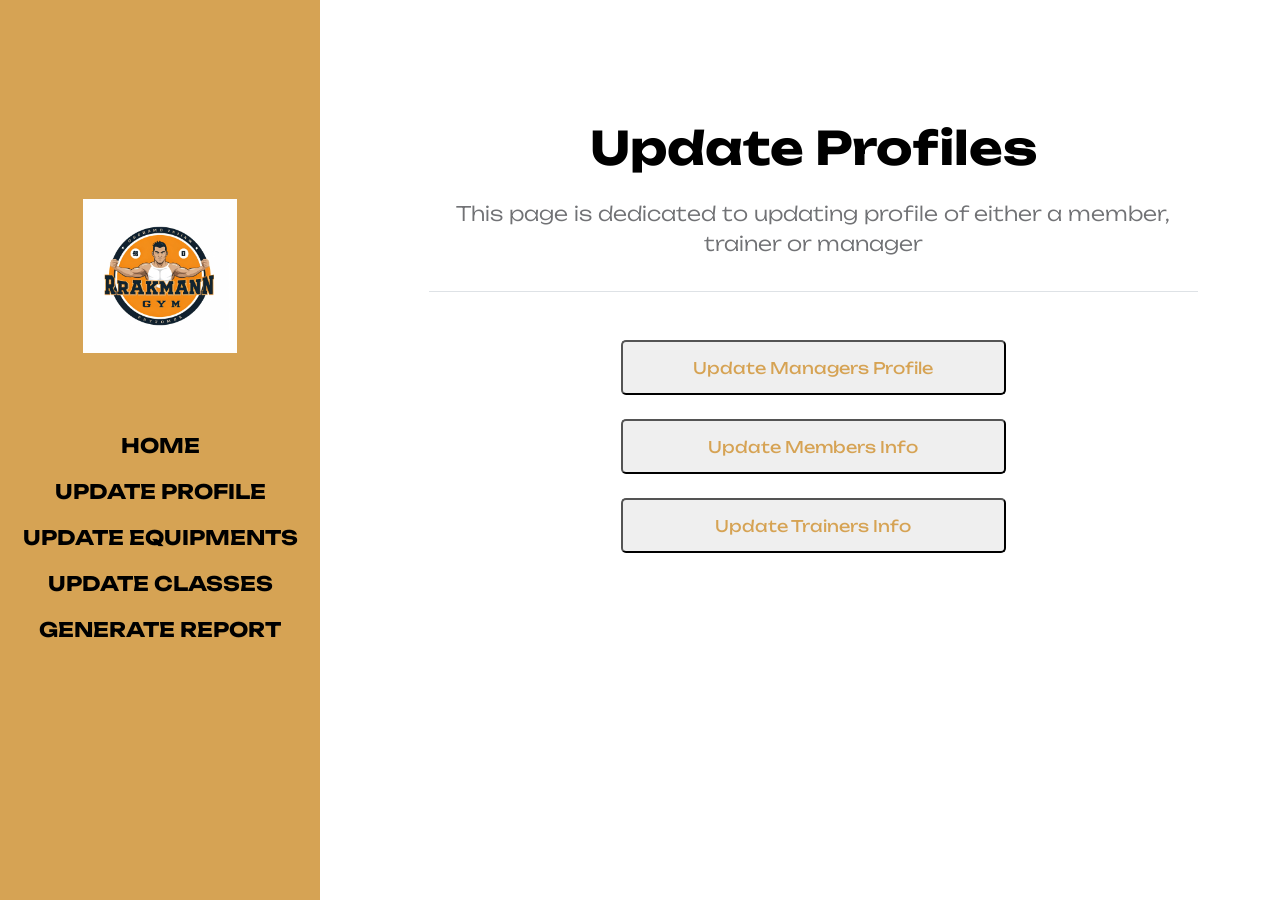
<file: src/main/resources/static/UpdateProfile1.html>
<!DOCTYPE html>
<html lang="en">
<head>
    <meta charset="UTF-8">
    <meta name="viewport" content="width=device-width, initial-scale=1.0">
    <title>Document</title>
        <link rel="preconnect" href="https://fonts.googleapis.com">
        
        <link rel="preconnect" href="https://fonts.gstatic.com" crossorigin>

        <link href="https://fonts.googleapis.com/css2?family=Unbounded:wght@300;500&display=swap" rel="stylesheet">

        <link href="css/bootstrap.min.css" rel="stylesheet">


        <link href="css/templatemo-barber-shop.css" rel="stylesheet">
</head>
<body>
    <div id="home" style="display: block;">
        <div class="container-fluid">
            <div class="row">

                <button class="navbar-toggler d-md-none collapsed" type="button" data-bs-toggle="collapse" data-bs-target="#sidebarMenu" aria-controls="sidebarMenu" aria-expanded="false" aria-label="Toggle navigation">
                    <span class="navbar-toggler-icon"></span>
                </button>

                <nav id="sidebarMenu" class="col-md-4 col-lg-3 d-md-block sidebar collapse p-0">

                    <div class="position-sticky sidebar-sticky d-flex flex-column justify-content-center align-items-center">
                        <a class="navbar-brand" href="index.html">
                            <img src="images/rackman.jpg" class="logo-image img-fluid" align="">
                        </a>

                        <ul class="nav flex-column">
                            <li class="nav-item">
                                <a class="nav-link click-scroll" href="index.html">Home</a>
                            </li>

                            <li class="nav-item">
                                <a class="nav-link click-scroll" href="UpdateProfile1.html">Update Profile</a>
                            </li>

                            <li class="nav-item">
                                <a class="nav-link click-scroll" href="updateEquipment.html">Update Equipments</a>
                            </li>

                            <li class="nav-item">
                                <a class="nav-link click-scroll" href="updateClasses.html">Update Classes</a>
                            </li>

                            <li class="nav-item">
                                <a class="nav-link click-scroll" href="#section_5">Generate Report</a>
                            </li>
                        </ul>
                    </div>
                </nav>
                <div id="update" style="display: block;" >
                    <section class="about-section section-padding" id="section_2">
                        <div class="container1">
                            <div class="row">
            
                                <div class="col-lg-12 col-12 mx-auto">
                                        <h2 class="mb-4">Update Profiles</h2>
            
                                        <div class="border-bottom pb-3 mb-5">
                                            <p>This page is dedicated to updating profile of either a member, trainer or manager </p>
                                        </div>
                                    </div>
                                </div>
                        <div class="box2">
                            <button id="managerprofile" class="button"><a href="managerprofile.html">Update Managers Profile</a></button><br><br>
                            <button id="member" class="button"><a href="member_info.html">Update Members Info</a></button><br><br>
                            <button id="trainer" class="button"><a href="trainer_info.html">Update Trainers Info</a></button><br><br>
                            </div>
                        </div>
</body>
</html>
</file>
<file: src/main/resources/static/css/templatemo-barber-shop.css>
/*

TemplateMo 585 Barber Shop

https://templatemo.com/tm-585-barber-shop

*/


/*---------------------------------------
  CUSTOM PROPERTIES ( VARIABLES )             
-----------------------------------------*/

#SearchClassName{
  border-radius: 20px;
  text-align: center;
  padding: 7px;
}
#SearchClassName:hover{
  width: 250px;
  height: 50px;
}
#SearchEquID{
  border-radius: 20px;
  text-align: center;
  padding: 7px;
}
#SearchEquID:hover{
  width: 250px;
  height: 50px;
}

.add{
  margin: auto;
  position: relative;
  width: 400px;
  text-align: center;
  padding: 15px;
  border: none
}
.inner{
  font-weight: normal;
  height: 3em;
  border: none;
  border-bottom: solid;
}
.container1{
  text-align: center;
  border: none;
  padding: 20px;
  width: 70%;
  margin-left: auto;
}
.button{
  border-radius: 5px;
  width: 50%;
  height: 55px;
  margin-left: auto;
}
.button:hover{
  width: 60%;
  height: 60px;
}

:root {
  --white-color:                  #ffffff;
  --primary-color:                #d6a354;
  --secondary-color:              #c12828;
  --section-bg-color:             #f0f8ff;
  --custom-btn-bg-color:          #c12828;
  --custom-btn-bg-hover-color:    #FDBB2D;
  --dark-color:                   #000000;
  --p-color:                      #717275;
  --border-color:                 #7fffd4;
  --link-hover-color:             #B22727;

  --body-font-family:             'Unbounded', cursive;

  --h1-font-size:                 74px;
  --h2-font-size:                 46px;
  --h3-font-size:                 32px;
  --h4-font-size:                 28px;
  --h5-font-size:                 24px;
  --h6-font-size:                 22px;
  --p-font-size:                  20px;
  --btn-font-size:                16px;
  --copyright-font-size:          14px;

  --border-radius-large:          100px;
  --border-radius-medium:         20px;
  --border-radius-small:          10px;

  --font-weight-thin:             200;
  --font-weight-light:            300;
  --font-weight-normal:           400;
  --font-weight-bold:             700;
}

body {
  background-color: var(--white-color);
  font-family: var(--body-font-family); 
}


/*---------------------------------------
  TYPOGRAPHY               
-----------------------------------------*/

h2,
h3,
h4,
h5,
h6 {
  color: var(--dark-color);
}

h1,
h2,
h3,
h4,
h5,
h6 {
  font-weight: var(--font-weight-bold);
}

h1 {
  font-size: var(--h1-font-size);
}

h2 {
  font-size: var(--h2-font-size);
}

h3 {
  font-size: var(--h3-font-size);
}

h4 {
  font-size: var(--h4-font-size);
}

h5 {
  font-size: var(--h5-font-size);
}

h6 {
  font-size: var(--h6-font-size);
}

p {
  color: var(--p-color);
  font-size: var(--p-font-size);
  font-weight: var(--font-weight-light);
}

ul li {
  color: var(--p-color);
  font-size: var(--p-font-size);
  font-weight: var(--font-weight-light);
}

a, 
button {
  touch-action: manipulation;
  transition: all 0.3s;
}

a {
  display: inline-block;
  color: var(--primary-color);
  text-decoration: none;
}

a:hover {
  color: var(--link-hover-color);
}

b,
strong {
  font-weight: var(--font-weight-bold);
}


/*---------------------------------------
  SECTION               
-----------------------------------------*/
.section-padding {
  padding: 100px 50px;
}

.section-bg {
  background-color: var(--section-bg-color);
}

.section-overlay {
  background-color: var(--dark-color);
  position: absolute;
  top: 0;
  left: 0;
  pointer-events: none;
  width: 100%;
  height: 100%;
  opacity: 0.45;
}

.section-overlay + .container {
  position: relative;
}

.back-top-icon {
  font-size: var(--h2-font-size);
}


/*---------------------------------------
  CUSTOM BLOCK BACKGROUND OVERLAY               
-----------------------------------------*/
.custom-block-bg-overlay-wrap {
  background: var(--primary-color);
  border-radius: var(--border-radius-medium);
  transition: all 0.3s ease;
}

.custom-block-bg-overlay-wrap:hover {
  background: linear-gradient(90deg, #FDBB2D 0%, #22C1C3 100%);
  transform: scale(1.05);
}

.custom-block-bg-overlay-image {
  border-radius: var(--border-radius-medium);
  display: block;
  margin: auto;
  height: 100%;
  object-fit: cover;
  transform: rotate(8deg);
}

.custom-block-bg-overlay-wrap:hover .team-info {
  bottom: 10px;
}


/*---------------------------------------
  CUSTOM BUTTON               
-----------------------------------------*/
.custom-btn {
  background: var(--custom-btn-bg-color);
  border: 2px solid transparent;
  border-radius: var(--border-radius-large);
  color: var(--white-color);
  font-size: var(--btn-font-size);
  font-weight: var(--font-weight-bold);
  line-height: normal;
  transition: all 0.3s;
  padding: 10px 20px;
}

.custom-btn:hover {
  background: var(--custom-btn-bg-hover-color);
  color: var(--white-color);
}

.custom-border-btn {
  background: transparent;
  border: 2px solid var(--custom-btn-bg-color);
  color: var(--custom-btn-bg-color);
}

.custom-btn-bg-white {
  border-color: var(--white-color);
  color: var(--white-color);
}

.custom-btn-italic {
  font-style: italic;
}


/*---------------------------------------
  NAVIGATION              
-----------------------------------------*/
.sidebar {
  background: var(--primary-color);
  background-repeat: no-repeat;
  background-size: cover;
  background-position: center;
  position: fixed;
  top: 0;
  bottom: 0;
  left: 0;
  z-index: 100;
  padding: 50px 0 0;
}

.sidebar-sticky {
  height: calc(100vh - 48px);
  overflow-x: hidden;
  overflow-y: auto;
  text-align: center;
  position: relative;
}

.navbar {
  background: transparent;
  z-index: 9;
}

.logo-image {
  width: 154px;
  height: auto;
  margin-bottom: 70px;
}

#sidebarMenu .nav-link {
  color: var(--dark-color);
  font-size: var(--p-font-size);
  font-weight: var(--font-weight-bold);
  text-transform: uppercase;
  position: relative;
}

#sidebarMenu .nav-link.active, 
#sidebarMenu .nav-link:hover {
  color: var(--white-color);
}

.navbar-toggler {
  background: var(--primary-color);
  border-radius: var(--border-radius-large);
  position: fixed;
  top: 0;
  bottom: 0;
  right: 0;
  z-index: 222;
  border: 0;
  padding: 0;
  cursor: pointer;
  margin: 25px;
  width: 55px;
  height: 55px;
  outline: none;
}

.navbar-toggler:focus {
  outline: none;
  box-shadow: none;
}

.navbar-toggler[aria-expanded="true"] .navbar-toggler-icon {
  background: transparent;
}

.navbar-toggler[aria-expanded="true"] .navbar-toggler-icon:before,
.navbar-toggler[aria-expanded="true"] .navbar-toggler-icon:after {
  transition: top 300ms 50ms ease, -webkit-transform 300ms 350ms ease;
  transition: top 300ms 50ms ease, transform 300ms 350ms ease;
  transition: top 300ms 50ms ease, transform 300ms 350ms ease, -webkit-transform 300ms 350ms ease;
  top: 0;
}

.navbar-toggler[aria-expanded="true"] .navbar-toggler-icon:before {
  transform: rotate(45deg);
}

.navbar-toggler[aria-expanded="true"] .navbar-toggler-icon:after {
  transform: rotate(-45deg);
}

.navbar-toggler .navbar-toggler-icon {
  background: var(--white-color);
  transition: background 10ms 300ms ease;
  display: block;
  margin: auto;
  width: 25px;
  height: 2px;
  position: relative;
}

.navbar-toggler .navbar-toggler-icon:before,
.navbar-toggler .navbar-toggler-icon:after {
  transition: top 300ms 350ms ease, -webkit-transform 300ms 50ms ease;
  transition: top 300ms 350ms ease, transform 300ms 50ms ease;
  transition: top 300ms 350ms ease, transform 300ms 50ms ease, -webkit-transform 300ms 50ms ease;
  position: absolute;
  right: 0;
  left: 0;
  background: var(--white-color);
  width: 25px;
  height: 2px;
  content: '';
}

.navbar-toggler .navbar-toggler-icon::before {
  top: -8px;
}

.navbar-toggler .navbar-toggler-icon::after {
  top: 8px;
}


/*---------------------------------------
  HERO        
-----------------------------------------*/
.hero-section {
  /*background-image: url('rackman.jpg');*/
  background-repeat: no-repeat;
  background-attachment: fixed;
  background-size: cover;
  background-position: center;
  position: relative;
  overflow: hidden;
  padding: 50px;
  padding-bottom: 0;
  min-height: 665px;
  border-bottom: 15px solid var(--primary-color);
}

@media screen and (min-width: 991px) {
  .hero-section {
    height: calc(100vh - 0px);
  }
}

.hero-section::after {
  content: "";
  background: linear-gradient(90deg, #FDBB2D 0%, #22C1C3 100%);
  position: absolute;
  top: 0;
  right: 0;
  bottom: 0;
  left: 0;
  opacity: 0.65;
}

.hero-section .container {
  position: relative;
  z-index: 2;
}

.custom-block {
  border: 10px solid var(--primary-color);
  border-radius: 100%;
  position: absolute;
  z-index: 2;
  bottom: -60px;
  right: -60px;
  padding: 50px 90px 50px 50px;
  width: 360px;
  height: 360px;
}

.custom-block .custom-btn {
  background: var(--primary-color);
}

.custom-block .custom-btn:hover {
  background: var(--secondary-color);
}

.custom-block-image {
  border: 10px solid var(--primary-color);
  border-radius: 100%;
  position: absolute;
  top: -60px;
  right: 20px;
  left: 0;
  width: 120px;
  height: 120px;
  margin: auto;
  object-fit: cover;
}


/*---------------------------------------
  ABOUT              
-----------------------------------------*/
.about-section h6 {
  color: var(--secondary-color);
}

.about-section .custom-block-bg-overlay-image {
  width: 100%;
  max-height: 250px;
}

.about-section .custom-block-bg-overlay-wrap {
  position: relative;
}

.team-info {
  background: var(--white-color);
  border-radius: var(--border-radius-large);
  position: absolute;
  bottom: 0;
  right: 0;
  left: 0;
  margin: 10px 40px;
  padding: 10px 17px 10px 20px;
  transition: all 0.3s ease;
}


/*---------------------------------------
  FEATURED               
-----------------------------------------*/
.featured-section {
  background-image: url('../images/barber-customer-giving-high-five.jpg');
  background-repeat: no-repeat;
  background-attachment: fixed;
  background-size: cover;
  position: relative;
  text-align: center;
}

.featured-section h2 {
  color: var(--secondary-color);
}

.featured-section p {
  color: var(--white-color);
}

.featured-section strong {
  background: var(--primary-color);
  border-radius: var(--border-radius-medium);
  display: inline-block;
  margin-top: 10px;
  padding: 10px 20px;
}


/*---------------------------------------
  SERVICES             
-----------------------------------------*/
.services-thumb {
  border-radius: var(--border-radius-medium);
  position: relative;
  overflow: hidden;
}

.services-thumb:hover .services-info {
  border-color: var(--primary-color);
  border-width: 5px;
}

.services-thumb:hover .services-image {
  transform: scale(1.05);
}

.services-image {
  border-radius: var(--border-radius-medium);
  display: block;
  margin: auto;
  transition: all 0.3s;
}

.services-thumb-price {
  background: var(--primary-color);
  border-radius: var(--border-radius-medium);
  font-size: var(--copyright-font-size);
  margin-left: auto;
  padding: 5px 10px;
}

.services-info {
  border-radius: var(--border-radius-medium);
  border: 1px solid var(--white-color);
  position: absolute;
  top: 0;
  bottom: 0;
  right: 0;
  left: 0;
  margin: 20px;
  padding: 25px 30px;
  transition: all 0.3s ease;
}

.services-info h4 {
  color: var(--white-color);
}


/*---------------------------------------
  PRICE LIST             
-----------------------------------------*/
.price-list-section {
  padding-top: 100px;
  padding-bottom: 100px;
}

.price-list-thumb-wrap {
  padding-right: 50px;
}

.price-list-thumb {
  margin-bottom: 10px;
}

.price-list-thumb:last-child {
  margin-bottom: 0;
}

.price-list-thumb h6 strong {
  color: var(--primary-color);
}

.price-list-thumb-divider {
  background: var(--p-color);
  flex: auto;
  height: 2px;
  margin: auto 15px 0;
}

.price-list-section .custom-block-bg-overlay-wrap {
  padding: 0;
}


/*---------------------------------------
  BOOKING               
-----------------------------------------*/
.booking-section {
  background-image: url('../images/vintage-chair-barbershop.jpg');
  background-repeat: no-repeat;
  background-attachment: fixed;
  background-size: cover;
  background-position: center;
}

.booking-form {
  background: var(--white-color);
  border-radius: var(--border-radius-medium);
  padding: 65px;
}


/*---------------------------------------
  CONTACT               
-----------------------------------------*/
.google-map {
  border-radius: var(--border-radius-medium);
  filter: hue-rotate(45deg);
}

.contact-block-wrap {
  background: var(--primary-color);
  border-radius: var(--border-radius-medium);
  padding: 0;
  min-height: 200px;
}

.contact-block {
  background: var(--secondary-color);
  border-radius: var(--border-radius-medium);
  transform: rotate(8deg);
  height: 100%;
  padding: 20px 40px;
}

.contact-block h6 {
  transform: rotate(-8deg);
}

.contact-block .custom-icon {
  background: var(--primary-color);
  border-radius: var(--border-radius-large);
  display: block;
  width: 50px;
  height: 50px;
  line-height: 50px;
  text-align: center;
  position: relative;
}

.contact-block strong {
  display: block;
  color: var(--white-color);
  text-transform: uppercase;
  margin-top: 20px;
  margin-bottom: 10px;
}


/*---------------------------------------
  CUSTOM FORM               
-----------------------------------------*/
.custom-form .form-control {
  color: var(--p-color);
  margin-bottom: 24px;
  padding-top: 13px;
  padding-bottom: 13px;
  outline: none;
  transition: all 0.3s;
}

.custom-form .form-control:hover,
.custom-form .form-control:focus {
  background: var(--section-bg-color);
  border-color: transparent;
}

.custom-form button[type="submit"] {
  background: var(--custom-btn-bg-color);
  border: none;
  border-radius: var(--border-radius-large);
  color: var(--white-color);
  font-size: var(--p-font-size);
  font-weight: var(--font-weight-medium);
  transition: all 0.3s;
  margin-bottom: 0;
}

.custom-form button[type="submit"]:hover,
.custom-form button[type="submit"]:focus {
  background: var(--custom-btn-bg-hover-color);
  border-color: transparent;
}


/*---------------------------------------
  SITE FOOTER              
-----------------------------------------*/
.site-footer {
  position: relative;
  padding: 80px 50px;
  padding-top: 0;
}

.site-footer::after {
  content: "";
  background: linear-gradient(90deg, #FDBB2D 0%, #22C1C3 100%);
  position: absolute;
  right: 0;
  bottom: 0;
  left: 0;
  width: 100%;
  height: 10px;
}

.site-footer-links {
  padding-left: 0;
}

.site-footer-link-item {
  list-style: none;
  display: inline-block;
  margin-right: 15px;
}

.site-footer strong {
  display: block;
  color: var(--secondary-color);
}

.copyright-text {
  font-size: var(--copyright-font-size);
}


/*---------------------------------------
  SOCIAL ICON               
-----------------------------------------*/
.social-icon {
  margin: 0;
  padding: 0;
}

.social-icon-item {
  list-style: none;
  display: inline-block;
  vertical-align: top;
}

.social-icon-link {
  background: var(--secondary-color);
  border-radius: var(--border-radius-large);
  color: var(--white-color);
  font-size: var(--copyright-font-size);
  display: block;
  margin: 0 3px;
  text-align: center;
  width: 35px;
  height: 35px;
  line-height: 36px;
  transition: background 0.2s, color 0.2s;
}

.social-icon-link:hover {
  background: var(--primary-color);
  color: var(--white-color);
}

.social-icon-link span {
  display: block;
}


/*---------------------------------------
  RESPONSIVE STYLES               
-----------------------------------------*/
@media screen and (max-width: 1200px) {
  h1 {
    font-size: 62px;
  }
}

@media screen and (max-width: 991px) {
  h1 {
    font-size: 54px;
  }

  h2 {
    font-size: 36px;
  }

  h3 {
    font-size: 32px;
  }

  h4 {
    font-size: 28px;
  }

  h5 {
    font-size: 20px;
  }

  h6 {
    font-size: 18px;
  }

  .section-padding,
  .hero-section {
    padding: 50px 25px;
  }

  .custom-block {
    display: none;
  }
  
  .navbar {
    background-color: var(--dark-color);
  }

  .navbar-expand-lg .navbar-nav {
    padding-bottom: 30px;
  }

  .navbar-expand-lg .navbar-nav .nav-link {
    padding: 0;
  }

  .booking-form {
    padding: 45px;
  }
}

@media screen and (max-width: 767px) {
  .custom-btn {
    font-size: 14px;
    padding: 10px 20px;
  }
}

@media screen and (max-width: 480px) {
  h1 {
    font-size: 38px;
  }

  h2 {
    font-size: 28px;
  }

  h3 {
    font-size: 26px;
  }

  h4 {
    font-size: 22px;
  }

  h5 {
    font-size: 20px;
  }

  .services-info h4 {
    font-size: 20px;
  }

  .booking-form {
    padding: 35px;
  }
}
</file>
